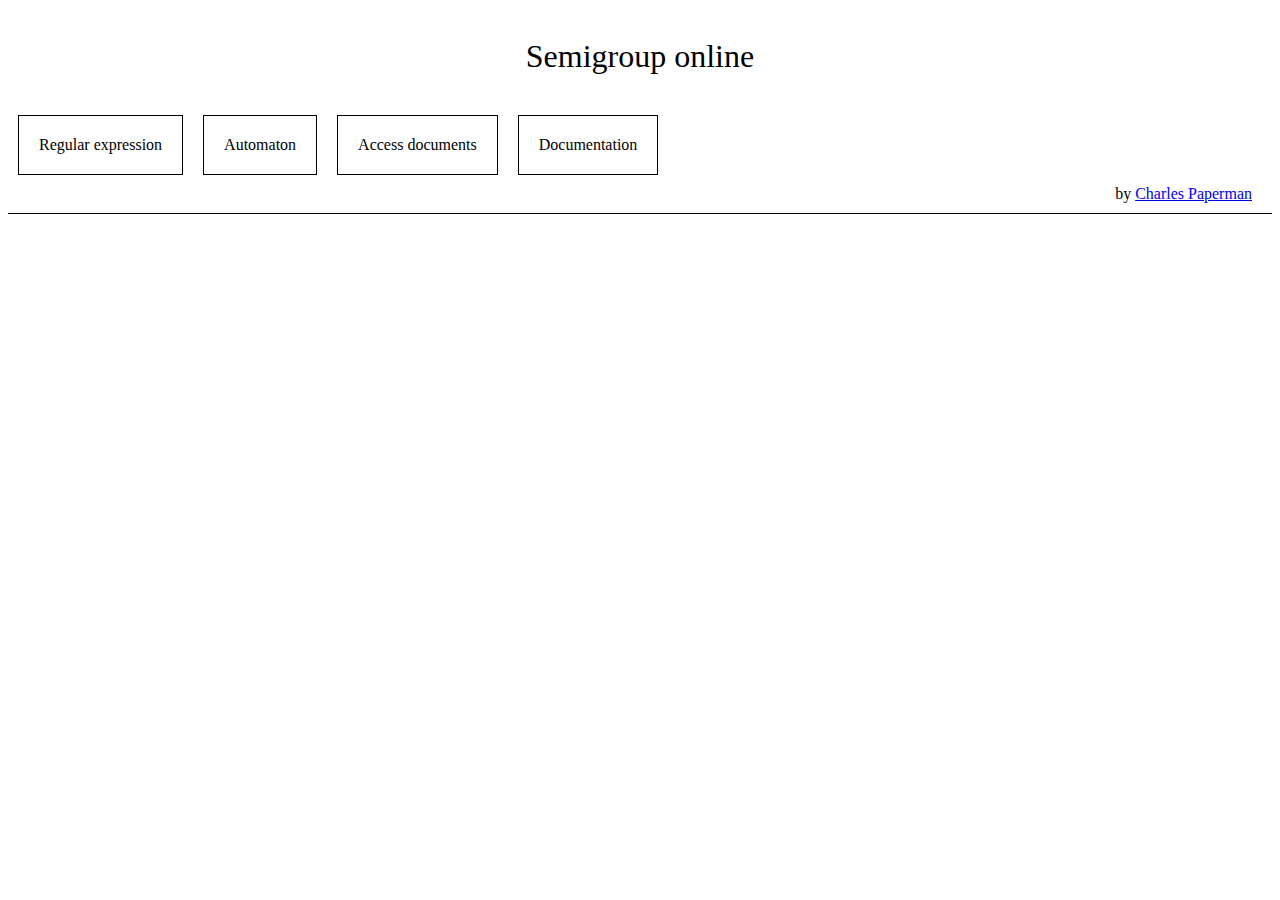
<file: index.html>
<!DOCTYPE html>
<html lang="en">
  <head>
    <meta charset="utf-8">
    <link rel="stylesheet" type="text/css" href="css/style.css">
  </head>
<body>
<div id="head"></div>

<div id="rep"></div>

</body>
<script src="js/pairs.js"></script>
<script src="js/ajaxObject.js"></script>
<script src="js/DisplayRegularInput.js"></script>
<script src="js/DisplayAutomaton.js"></script>
<script src="js/DisplayMonoid.js"></script>
<script src="js/DisplayImageInput.js"></script>
<script src="js/Display.js"></script>
<script src="js/utils.js"></script>
</file>
<file: css/style.css>
@keyframes highlight {
  0% {
    background: #2E9AFE
  }
  100% {
    background: none;
  }
}
div {
    white-space: nowrap;
    vertical-align:top;
}
.mainButton{
    margin : 10px;
    padding : 20px;
    border : solid 1px black;
    display : inline-block;
    background-color:white;
   
}
.mainButton:hover{
    background-color:#DCEFF5;

}
.smallButton{
    margin : 10px;
    padding : 10px;
    border : solid 1px black;
    background-color: white;
}
.smallButton:hover{
    background-color:#DCEFF5;
}
.imageStandard{
    max-width:100%;
    max-height:100%;
    margin-left: auto;
    margin-right: auto;
    display:block;
    padding:10px
}
.dclass {
    display:inline-block; 
    margin:10px; 
    border-collapse:collapse;
    background-color:white;
}
.hclass {
    border:1px solid black;
    margin:450px; 
}

div.transition{
    margin-top:2px;
}     
div.automata{
    margin:10px;

}
div.element{
    padding:5px;
    padding-left: 15px;
    padding-right: 15px;    
    display: inline-block;
    cursor: pointer;
}
.menu{ 
    display: inline-block;
    vertical-align: top;
    background-color: GhostWhite;
    border:solid 1px;
    margin:10px;
    padding:15px;
}

.formula{
    border:solid 1px ;
    display:inline-block;
    padding:10px;
    margin:5px;
    vertical-align:top;
    background-color:lightgrey;
}
.formulaprefixempty{
    display:inline-block;
    padding:10px;
    margin:5px;
    vertical-align:top;

}
.formulaprefix{
    border-bottom:solid 1px ;
    border-left:solid 1px ;

    display:inline-block;
    padding:2.5px;
    margin:2.5px;
    vertical-align:top;
}


.variable{
    display:inline-block;
    margin-left:5px;
}
.labelinfix {
    margin-bottom: 10px;
    padding-top: 0px;
    background-color: white;
    margin-top: -20px;
    border: solid 0.5px;
    text-align:center;
}

.choiceselect{
    margin:5px;
    border:solid 0.5px;
}
.prefixhead{
    border:1px solid;
    padding:5px;
    vertical-align:top;
    display:inline-block;
    transition:width 0.5s;
}

.prefixbody{
    margin-left:20px;
    border-left:solid 1px;
    padding:5px;

}
.prefixformula{
    display:inline-block;
    vertical-align:top;
}
.infixhead{
    padding:5px;
    vertical-align:top;
    border:1px solid;
    display:none;

}
.infixbody{
    margin-left:20px;
    margin-right:20px;

    padding:5px;
}
.infixformula{
    display:inline-block;
    vertical-align:top;

}
.submenu{
    display: inline-block;
    border:1px solid;
    margin:5px;
    padding:5px;
    vertical-align:top;
    transition:height 0.25s;
}
.choicemenu{
    display:none;
    text-align:center;
}
.choicemenu:hover{
    background-color:lightgreen;
}

.slideHolder {
    display:inline-block;
}
.slideChoice{
    display:none;
    text-align:center;
}
.slideLabel{
    text-align:center;
}

.slideChoice:hover{
    background-color:lightgreen;
}
.mainMenuElement{
    margin : 10px;
    min-width : 200px;
    padding : 5px;
    padding-top :10px;
    padding-bottom :10px;
    text-align : center;
    border : solid 1px;
    background-color : white;
    cursor:pointer;
}
.computableMenu{
    border: solid 1px;
    display:table-cell;
    min-width:300px;
}
.computableMenuBody{

}
.computableMenuHead{
    padding: 5px;
    margin-bottom:10px;
    background-color:#DCEFF5;
    border-bottom:solid grey 1px;
    height:1.2em;
}
.computableMenuFoot{
    border-top: solid 1px;
    padding: 5px;
} 
#footer {
    border: solid 1px;
    margin: 5px;
    padding: 5px;
    text-align: right;
    position:absolute;
}
.author{    
    display: block;
    text-align:right;
    margin-left: auto;
    margin-right:auto;
}
.author div
{
    margin-right:20px;
    margin-bottom:10px;
}

}
</file>
